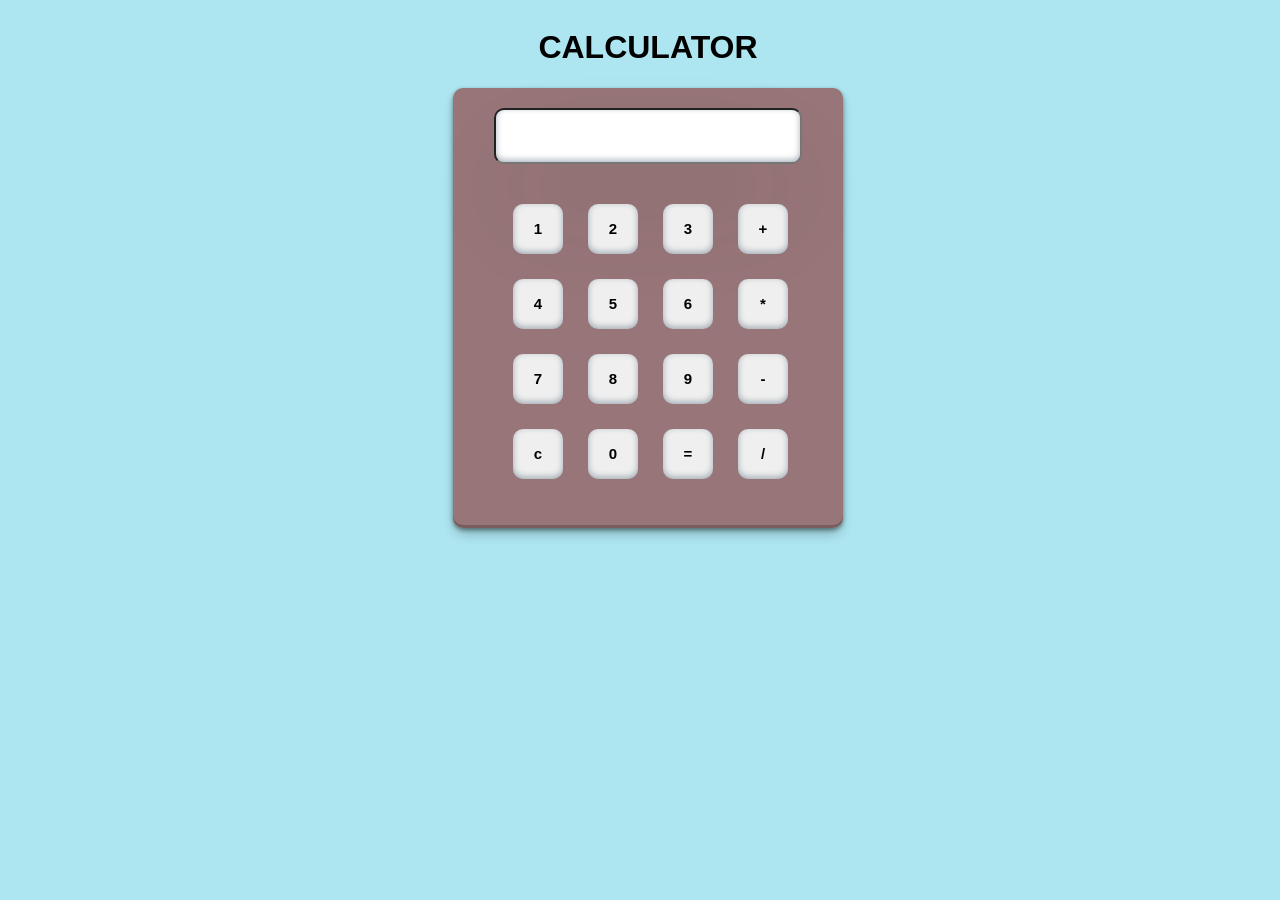
<file: My Calculator/index.html>
<!DOCTYPE html>
<html lang="en">
<head>
    <meta charset="UTF-8">
    <meta http-equiv="X-UA-Compatible" content="IE=edge">
    <meta name="viewport" content="width=device-width, initial-scale=1.0">
    <title>Surbhi's Calculator
    </title>
    <link rel="stylesheet" href="style.css">
</head>
<body>
    <div class="outer">
    <h1>CALCULATOR</h1>

    <div class="main-div">
        <input id="input" type="text">
        <div class="button-div">
            <button class="button">1</button>
            <button class="button">2</button>
            <button class="button">3</button>
            <button class="button">+</button>
            <button class="button">4</button>
            <button class="button">5</button>
            <button class="button">6</button>
            <button class="button">*</button>
            <button class="button">7</button>
            <button class="button">8</button>
            <button class="button">9</button>
            <button class="button">-</button>
            <button class="button">c</button>
            <button class="button">0</button>
            <button class="button">=</button>
            <button class="button">/</button>
            
        </div>
    </div>
</div>
    <script src="./script.js"></script>
</body>
</html>
</file>
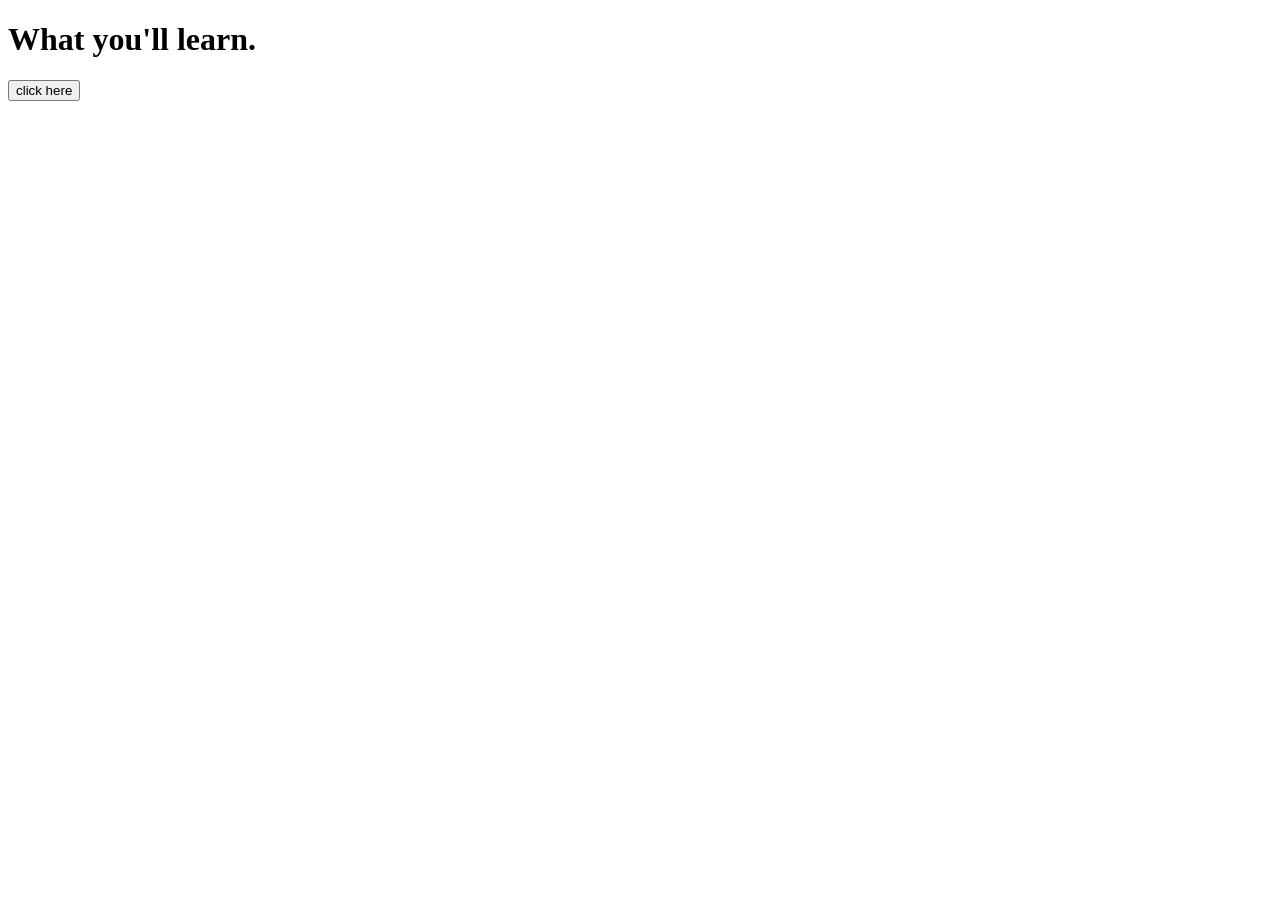
<file: dom assignment/dynamic list/index.html>
<!DOCTYPE html>
<html lang="en">
<head>
    <meta charset="UTF-8">
    <meta http-equiv="X-UA-Compatible" content="IE=edge">
    <meta name="viewport" content="width=device-width, initial-scale=1.0">
    <title>pwskills</title>
</head>
<body>
    <h1>What you'll learn.</h1>
    <button id="button">click here</button>
    <ol id="element">
    </ol>
    <script src="./script.js"></script>
</body>
</html>
</file>
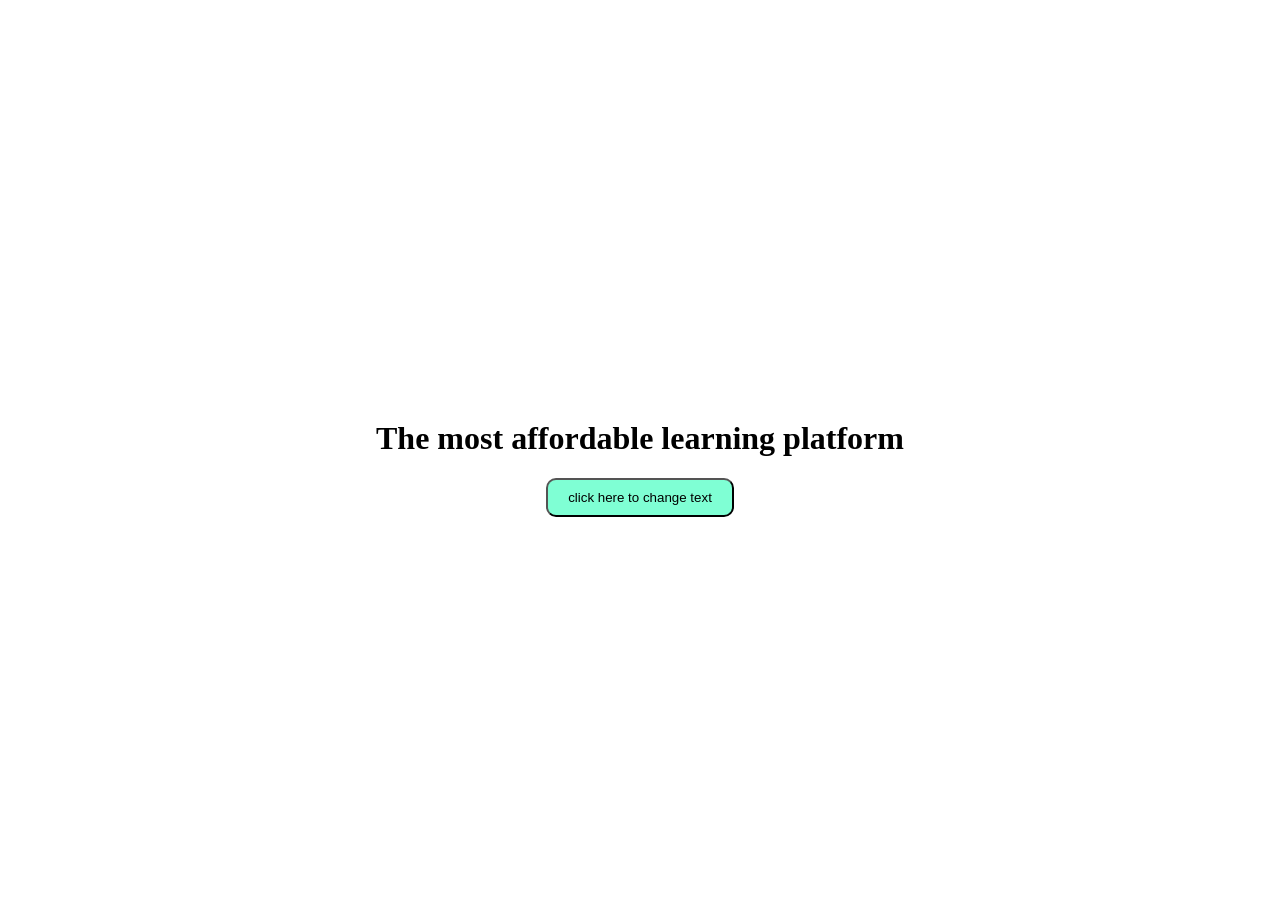
<file: dom assignment/text change/index.html>
<!DOCTYPE html>
<html lang="en">
<head>
    <meta charset="UTF-8">
    <meta http-equiv="X-UA-Compatible" content="IE=edge">
    <meta name="viewport" content="width=device-width, initial-scale=1.0">
    <title>Document</title>
    <style>
        body{
            text-align: center;
            height:100vh;
            display: flex;
            align-items: center;
            justify-content: center;
        }
        button{
            padding:10px 20px;
            border-radius: 10px;
            background-color: aquamarine;
        }
       
    </style>
</head>
<body>
 <div>
    <h1 id="changehere">The most affordable learning platform</h1>
    <button id="clickhere">click here to change text</button>
</div>
<script src="./script.js"></script>
</body>

</html>
</file>
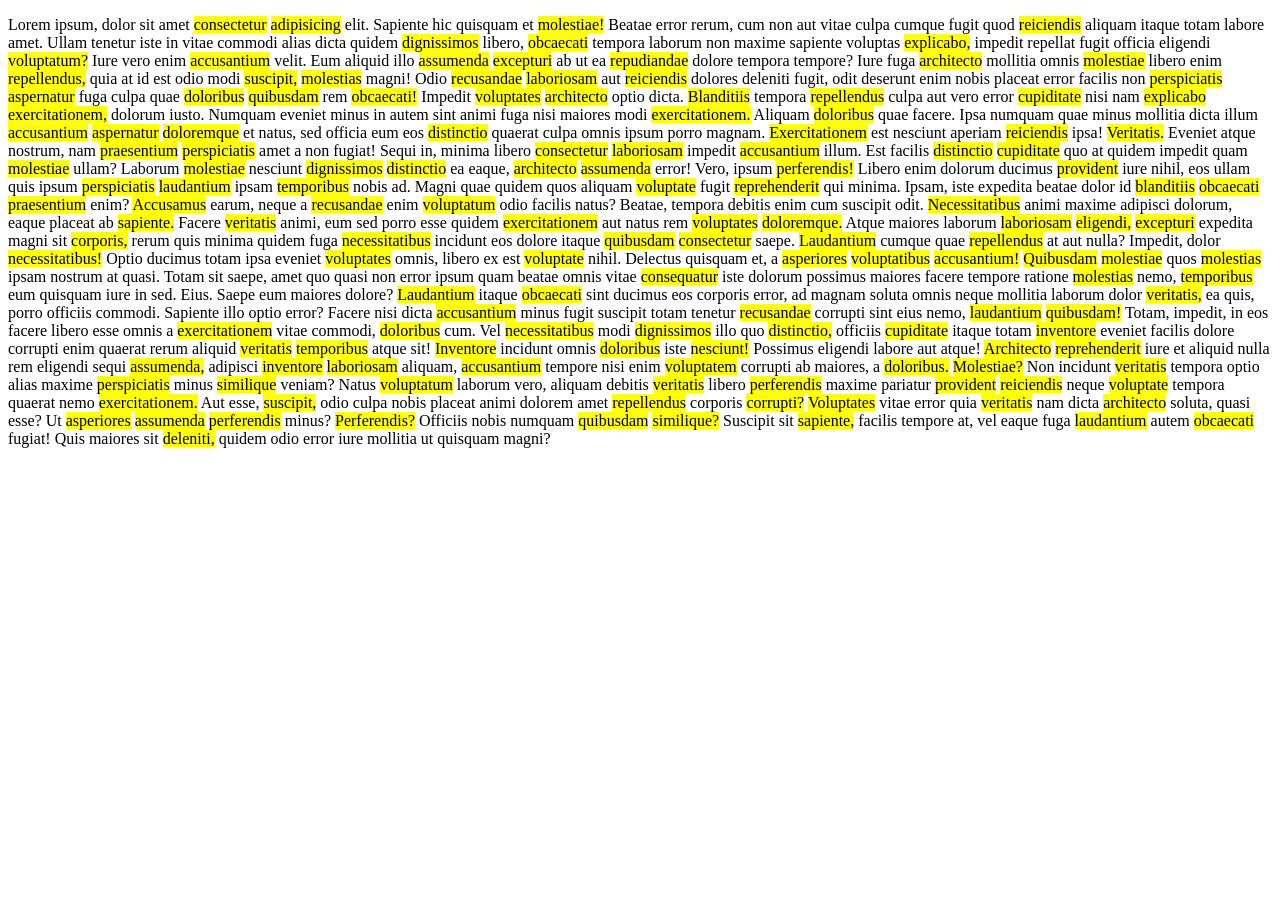
<file: dom assignment/text highlight/index.html>
<!DOCTYPE html>
<html lang="en">
<head>
    <meta charset="UTF-8">
    <meta http-equiv="X-UA-Compatible" content="IE=edge">
    <meta name="viewport" content="width=device-width, initial-scale=1.0">
    <title>Document</title>
    <style>
        .highlight{
            background-color: yellow;
        }
    </style>
</head>
<body>
    <p id="para">Lorem ipsum, dolor sit amet consectetur adipisicing elit. Sapiente hic quisquam et molestiae! Beatae error rerum, cum non aut vitae culpa cumque fugit quod reiciendis aliquam itaque totam labore amet.
    Ullam tenetur iste in vitae commodi alias dicta quidem dignissimos libero, obcaecati tempora laborum non maxime sapiente voluptas explicabo, impedit repellat fugit officia eligendi voluptatum? Iure vero enim accusantium velit.
    Eum aliquid illo assumenda excepturi ab ut ea repudiandae dolore tempora tempore? Iure fuga architecto mollitia omnis molestiae libero enim repellendus, quia at id est odio modi suscipit, molestias magni!
    Odio recusandae laboriosam aut reiciendis dolores deleniti fugit, odit deserunt enim nobis placeat error facilis non perspiciatis aspernatur fuga culpa quae doloribus quibusdam rem obcaecati! Impedit voluptates architecto optio dicta.
    Blanditiis tempora repellendus culpa aut vero error cupiditate nisi nam explicabo exercitationem, dolorum iusto. Numquam eveniet minus in autem sint animi fuga nisi maiores modi exercitationem. Aliquam doloribus quae facere.
    Ipsa numquam quae minus mollitia dicta illum accusantium aspernatur doloremque et natus, sed officia eum eos distinctio quaerat culpa omnis ipsum porro magnam. Exercitationem est nesciunt aperiam reiciendis ipsa! Veritatis.
    Eveniet atque nostrum, nam praesentium perspiciatis amet a non fugiat! Sequi in, minima libero consectetur laboriosam impedit accusantium illum. Est facilis distinctio cupiditate quo at quidem impedit quam molestiae ullam?
    Laborum molestiae nesciunt dignissimos distinctio ea eaque, architecto assumenda error! Vero, ipsum perferendis! Libero enim dolorum ducimus provident iure nihil, eos ullam quis ipsum perspiciatis laudantium ipsam temporibus nobis ad.
    Magni quae quidem quos aliquam voluptate fugit reprehenderit qui minima. Ipsam, iste expedita beatae dolor id blanditiis obcaecati praesentium enim? Accusamus earum, neque a recusandae enim voluptatum odio facilis natus?
    Beatae, tempora debitis enim cum suscipit odit. Necessitatibus animi maxime adipisci dolorum, eaque placeat ab sapiente. Facere veritatis animi, eum sed porro esse quidem exercitationem aut natus rem voluptates doloremque.
    Atque maiores laborum laboriosam eligendi, excepturi expedita magni sit corporis, rerum quis minima quidem fuga necessitatibus incidunt eos dolore itaque quibusdam consectetur saepe. Laudantium cumque quae repellendus at aut nulla?
    Impedit, dolor necessitatibus! Optio ducimus totam ipsa eveniet voluptates omnis, libero ex est voluptate nihil. Delectus quisquam et, a asperiores voluptatibus accusantium! Quibusdam molestiae quos molestias ipsam nostrum at quasi.
    Totam sit saepe, amet quo quasi non error ipsum quam beatae omnis vitae consequatur iste dolorum possimus maiores facere tempore ratione molestias nemo, temporibus eum quisquam iure in sed. Eius.
    Saepe eum maiores dolore? Laudantium itaque obcaecati sint ducimus eos corporis error, ad magnam soluta omnis neque mollitia laborum dolor veritatis, ea quis, porro officiis commodi. Sapiente illo optio error?
    Facere nisi dicta accusantium minus fugit suscipit totam tenetur recusandae corrupti sint eius nemo, laudantium quibusdam! Totam, impedit, in eos facere libero esse omnis a exercitationem vitae commodi, doloribus cum.
    Vel necessitatibus modi dignissimos illo quo distinctio, officiis cupiditate itaque totam inventore eveniet facilis dolore corrupti enim quaerat rerum aliquid veritatis temporibus atque sit! Inventore incidunt omnis doloribus iste nesciunt!
    Possimus eligendi labore aut atque! Architecto reprehenderit iure et aliquid nulla rem eligendi sequi assumenda, adipisci inventore laboriosam aliquam, accusantium tempore nisi enim voluptatem corrupti ab maiores, a doloribus. Molestiae?
    Non incidunt veritatis tempora optio alias maxime perspiciatis minus similique veniam? Natus voluptatum laborum vero, aliquam debitis veritatis libero perferendis maxime pariatur provident reiciendis neque voluptate tempora quaerat nemo exercitationem.
    Aut esse, suscipit, odio culpa nobis placeat animi dolorem amet repellendus corporis corrupti? Voluptates vitae error quia veritatis nam dicta architecto soluta, quasi esse? Ut asperiores assumenda perferendis minus? Perferendis?
    Officiis nobis numquam quibusdam similique? Suscipit sit sapiente, facilis tempore at, vel eaque fuga laudantium autem obcaecati fugiat! Quis maiores sit deleniti, quidem odio error iure mollitia ut quisquam magni?</p>
<script>
  const para=document.getElementById("para")
  const words=para.innerText.split(" ")
  for(let i=0;i<words.length;i++){
    if(words[i].length>8){
        words[i] = '<span class="highlight">' + words[i] + '</span>'

    }
  }
  para.innerHTML=words.join(" ")
  
</script>

</body>
</html>
</file>
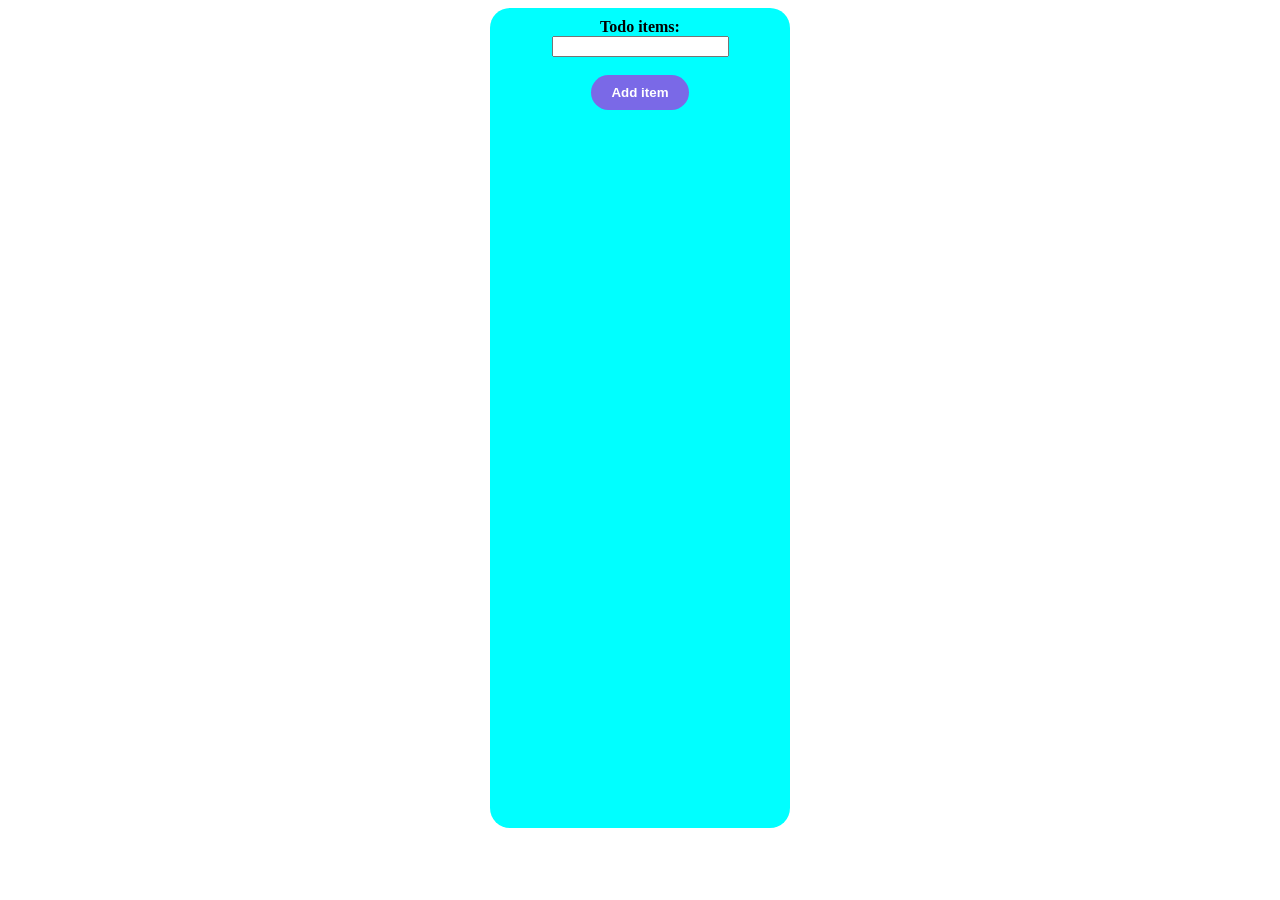
<file: dom assignment/todo app/index.html>
<!DOCTYPE html>
<html lang="en">
    <style>
        body{
            display: flex;
            justify-content: center;
            text-align: center;
            font-weight: 800;
           
             
        }
        div{
             width:300px;
             height: 90vh;
            background-color: aqua; 
            border-radius: 20px;
            padding-top: 10px;
        }
        button{
            font-weight: 600;
            background-color:rgba(187, 27, 219, 0.653);
            border: none;
            color: white;
            padding: 10px 20px;
            border-radius: 20px;
            cursor: pointer;
        }
    </style>
<head>
    <meta charset="UTF-8">
    <meta http-equiv="X-UA-Compatible" content="IE=edge">
    <meta name="viewport" content="width=device-width, initial-scale=1.0">
    <title>todo</title>
</head>
<body>
    <div>
    <label for="todoitems">Todo items:</label>
    <br>
    <input id="todoitems" type="text">
    <br><br>
    <button id="button">Add item</button>
    <ul id="ul"></ul>
</div>
<script src="./script.js"></script>
</body>
</html>
</file>
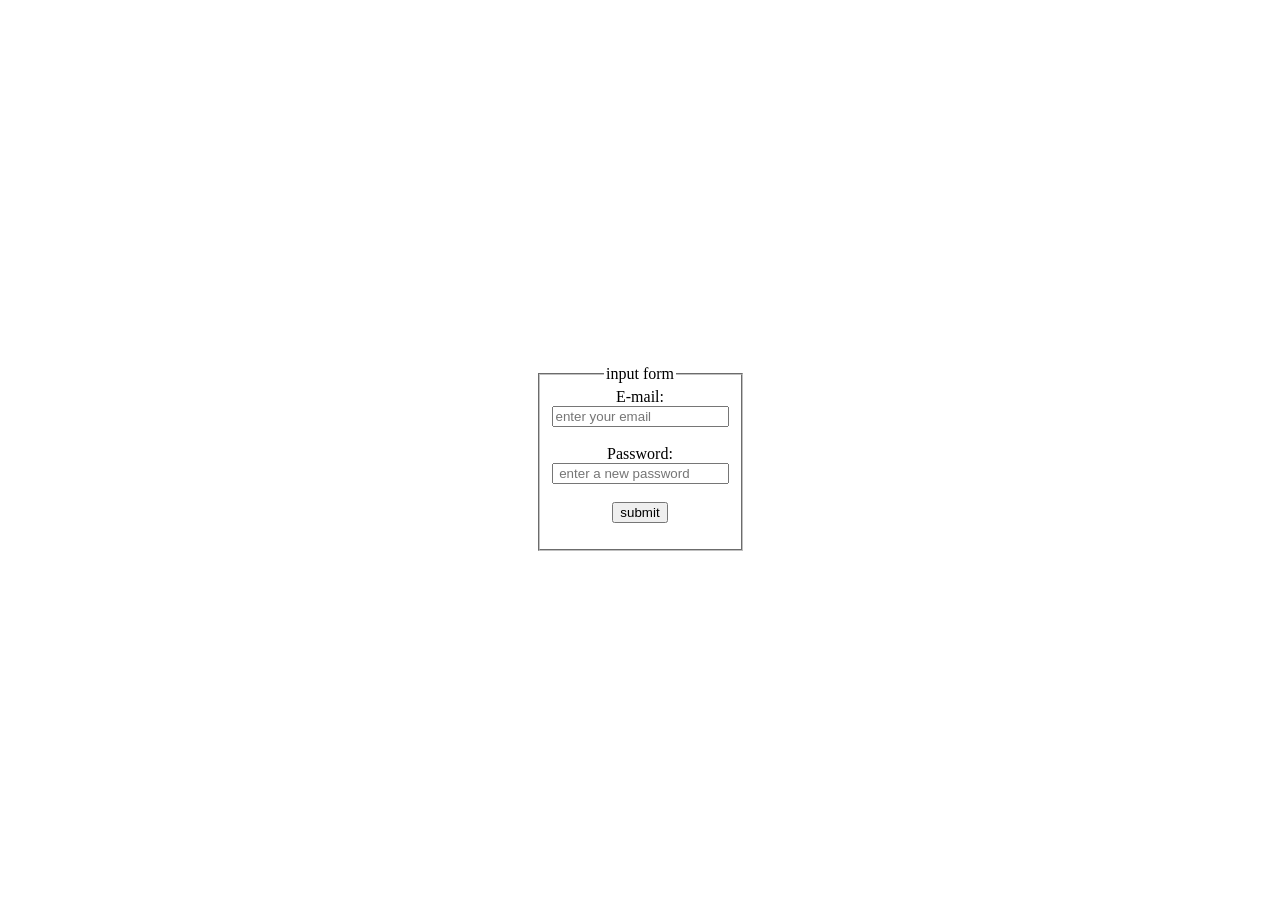
<file: dom assignment/validate password/index.html>
<!DOCTYPE html>
<html lang="en">
<head>
    <meta charset="UTF-8">
    <meta http-equiv="X-UA-Compatible" content="IE=edge">
    <meta name="viewport" content="width=device-width, initial-scale=1.0">
    <title>input form</title>
    <style>
        body{
            height:100vh;
            display: flex;
            text-align: center;
            justify-content: center;
        }
        form{
            display: flex;
            justify-content: center;
            align-items: center;
        }
    </style>
</head>
<body>
   <form>
    <fieldset>
        <legend>input form</legend>
        <label for="email">E-mail:</label>
        <br>
        <input id="email" type="email" name="email" id="email"  placeholder="enter your email">
        <br><br>
        <label for="password">Password:</label>
        <br>
        <input id="password" type="password" name="password" id="password"  placeholder=" enter a new password">
        <br><br>
        <button id="submit">submit</button>
       <p id="error"></p>
        
    </fieldset>
   </form>
   <script src="./script.js"></script>
</body>
</html>
</file>
<file: My Calculator/style.css>
body{
    text-align: center;
    display: flex;
    /* align-items: center; */
    justify-content: center;
    width: 100vw;
    font-family:'Franklin Gothic Medium', 'Arial Narrow', Arial, sans-serif;
    background-color: rgb(173, 229, 240);
}

    

.main-div{
    border: 1px solid black;
    height:400px;
    padding:20px;
    width:350px;
    border-radius: 10px;
    box-shadow: rgba(0, 0, 0, 0.4) 0px 2px 4px, rgba(0, 0, 0, 0.3) 0px 7px 13px -3px, rgba(0, 0, 0, 0.2) 0px -3px 0px inset;
    border: none;
    background-color: #904f4fbd;
    

    
}
.button-div{
    display: grid;
    grid-template-rows: repeat(4,50px);
    grid-template-columns: repeat(4,50px);
    gap:25px;
    padding: 40px;
    /* padding-left: 70px; */
   
    
}
input{
    width:300px;
    height:50px;
    border-radius: 10px;
    box-shadow: rgba(50, 50, 93, 0.25) 0px 50px 100px -20px, rgba(0, 0, 0, 0.3) 0px 30px 60px -30px, rgba(10, 37, 64, 0.35) 0px -2px 6px 0px inset;
}
.button{
    font-weight: 700;
    font-size: 15px;
    border-radius: 10px;
    border: none;
    box-shadow: rgba(50, 50, 93, 0.25) 0px 50px 100px -20px, rgba(0, 0, 0, 0.3) 0px 30px 60px -30px, rgba(10, 37, 64, 0.35) 0px -2px 6px 0px inset;
}
.button:hover{
    cursor: pointer;
    background-color: black;
    color: beige;
    box-shadow: rgba(240, 46, 170, 0.4) 0px 5px, rgba(240, 46, 170, 0.3) 0px 10px, rgba(240, 46, 170, 0.2) 0px 15px, rgba(240, 46, 170, 0.1) 0px 20px, rgba(240, 46, 170, 0.05) 0px 25px;
}
</file>
